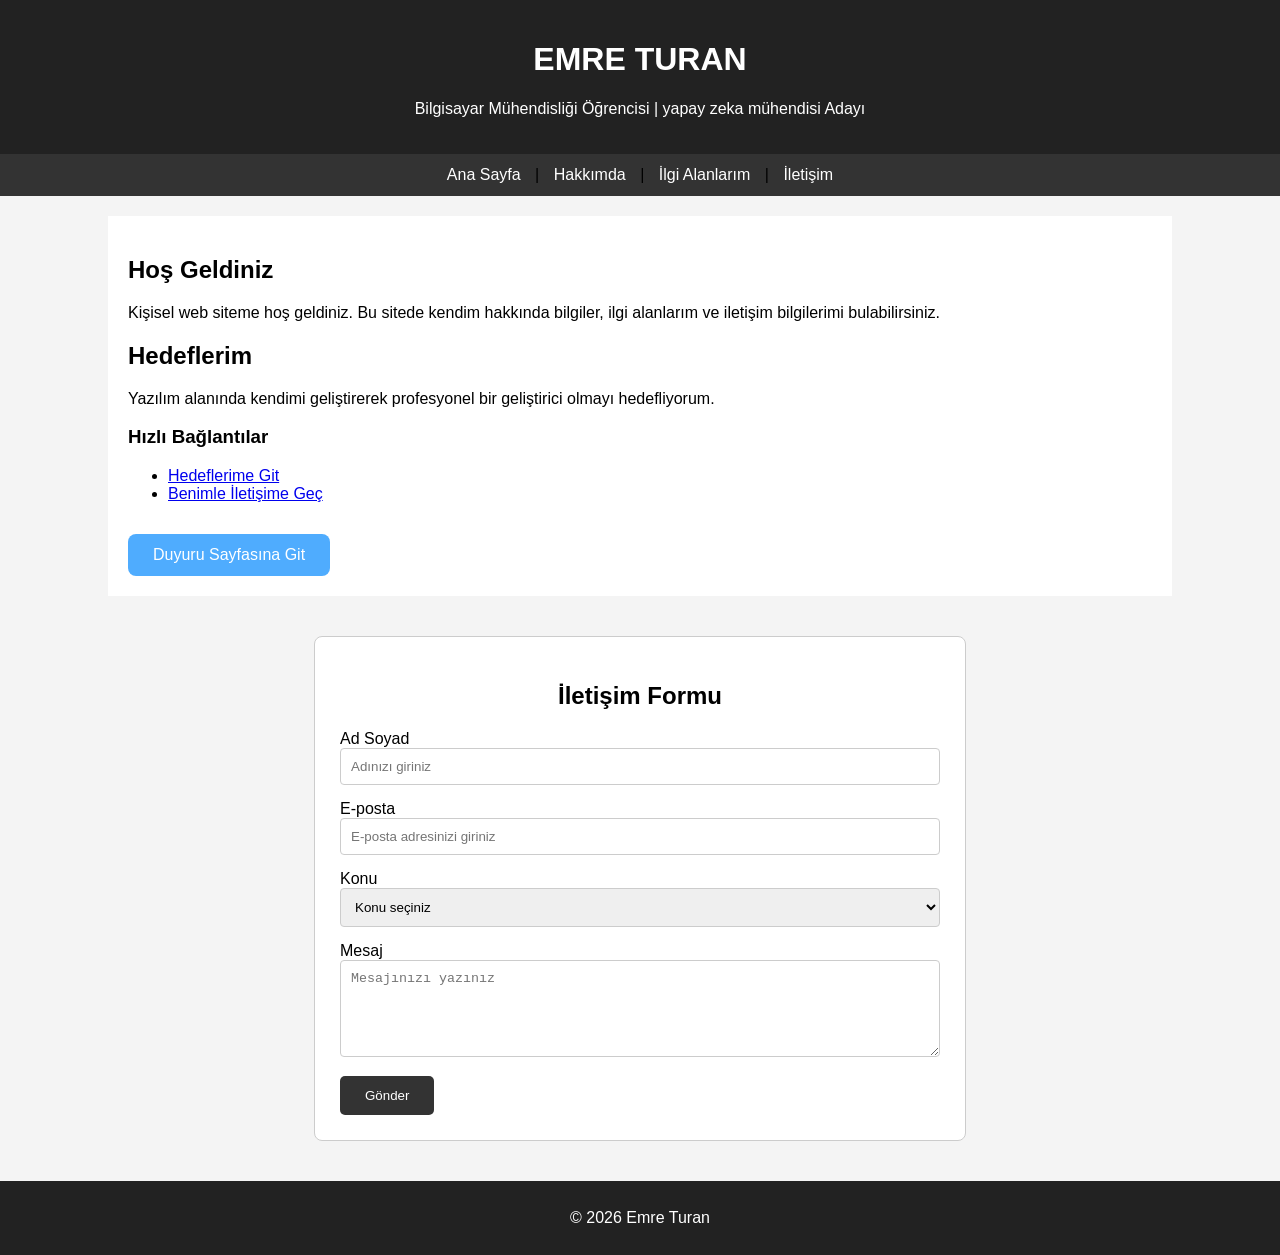
<file: index.html>
<!DOCTYPE html>
<html lang="tr">

<head>
    <meta charset="UTF-8">
    <title>Ana Sayfa</title>
    <link rel="stylesheet" href="style.css">
</head>

<body>

<header>
    <h1>EMRE TURAN</h1>
    <p>Bilgisayar Mühendisliği Öğrencisi | yapay zeka mühendisi Adayı</p>
</header>

<nav>
    <a href="index.html">Ana Sayfa</a> |
    <a href="about.html">Hakkımda</a> |
    <a href="interests.html">İlgi Alanlarım</a> |
    <a href="contact.html">İletişim</a>
</nav>

<main class="container">

    <h2>Hoş Geldiniz</h2>

    <p>
        Kişisel web siteme hoş geldiniz. Bu sitede kendim hakkında bilgiler,
        ilgi alanlarım ve iletişim bilgilerimi bulabilirsiniz.
    </p>

    <h2 id="hedef">Hedeflerim</h2>

    <p>
        Yazılım alanında kendimi geliştirerek profesyonel bir geliştirici
        olmayı hedefliyorum.
    </p>

    <h3>Hızlı Bağlantılar</h3>

    <ul>
        <li><a href="#hedef">Hedeflerime Git</a></li>
        <li><a href="contact.html">Benimle İletişime Geç</a></li>
    </ul>

    <!-- Duyuru Sayfasına Git Butonu -->
    <a href="lab-position.html" class="home-button">Duyuru Sayfasına Git</a>

</main>

<div class="contact-container">

    <h2>İletişim Formu</h2>

    <form>

        <label for="name">Ad Soyad</label>
        <input type="text" id="name" name="name" placeholder="Adınızı giriniz" required>

        <label for="email">E-posta</label>
        <input type="email" id="email" name="email" placeholder="E-posta adresinizi giriniz" required>

        <label for="subject">Konu</label>
        <select id="subject" name="subject">

            <option value="">Konu seçiniz</option>
            <option>İş Teklifi</option>
            <option>Soru</option>
            <option>Geri Bildirim</option>

        </select>

        <label for="message">Mesaj</label>
        <textarea id="message" name="message" rows="5" 
        placeholder="Mesajınızı yazınız"></textarea>

        <button type="submit">Gönder</button>

    </form>

</div>


<footer>
    <p>© 2026 Emre Turan</p>
</footer>

</body>
</html>
</file>
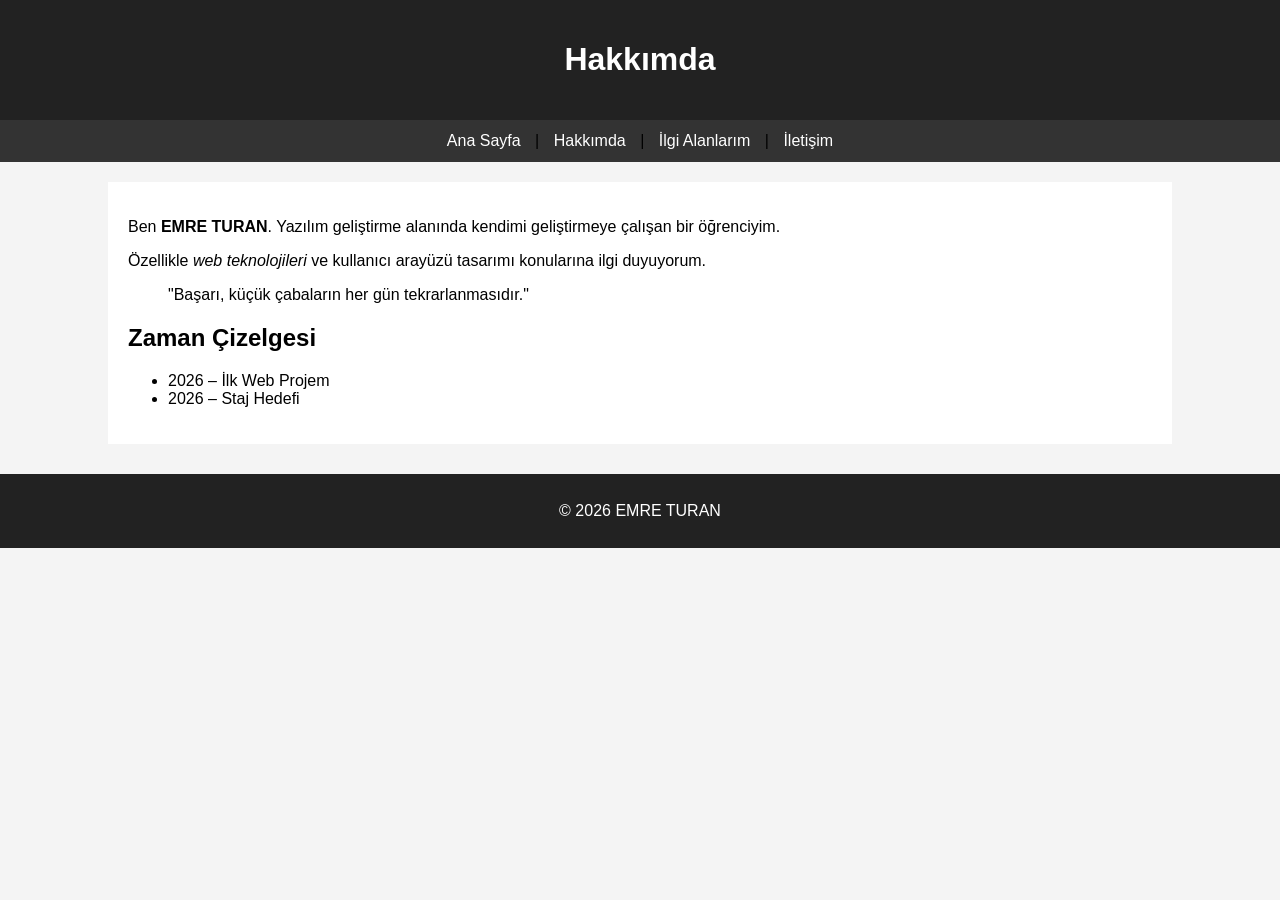
<file: about.html>
<!DOCTYPE html>
<html lang="tr">

<head>
    <meta charset="UTF-8">
    <title>Hakkımda</title>

    <link rel="stylesheet" href="style.css">
</head>

<body>

<header>
    <h1>Hakkımda</h1>
</header>

<nav>
    <a href="index.html">Ana Sayfa</a> |
    <a href="about.html">Hakkımda</a> |
    <a href="interests.html">İlgi Alanlarım</a> |
    <a href="contact.html">İletişim</a>
</nav>

<main class="container">

    <p>
        Ben <strong>EMRE TURAN</strong>. Yazılım geliştirme alanında
        kendimi geliştirmeye çalışan bir öğrenciyim.
    </p>

    <p>
        Özellikle <em>web teknolojileri</em> ve kullanıcı arayüzü
        tasarımı konularına ilgi duyuyorum.
    </p>

    <blockquote>
        "Başarı, küçük çabaların her gün tekrarlanmasıdır."
    </blockquote>

    <h2>Zaman Çizelgesi</h2>

    <ul>
        <li>2026 – İlk Web Projem</li>
        <li>2026 – Staj Hedefi</li>
    </ul>

</main>

<footer>
    <p>© 2026 EMRE TURAN</p>
</footer>

</body>
</html>
</file>
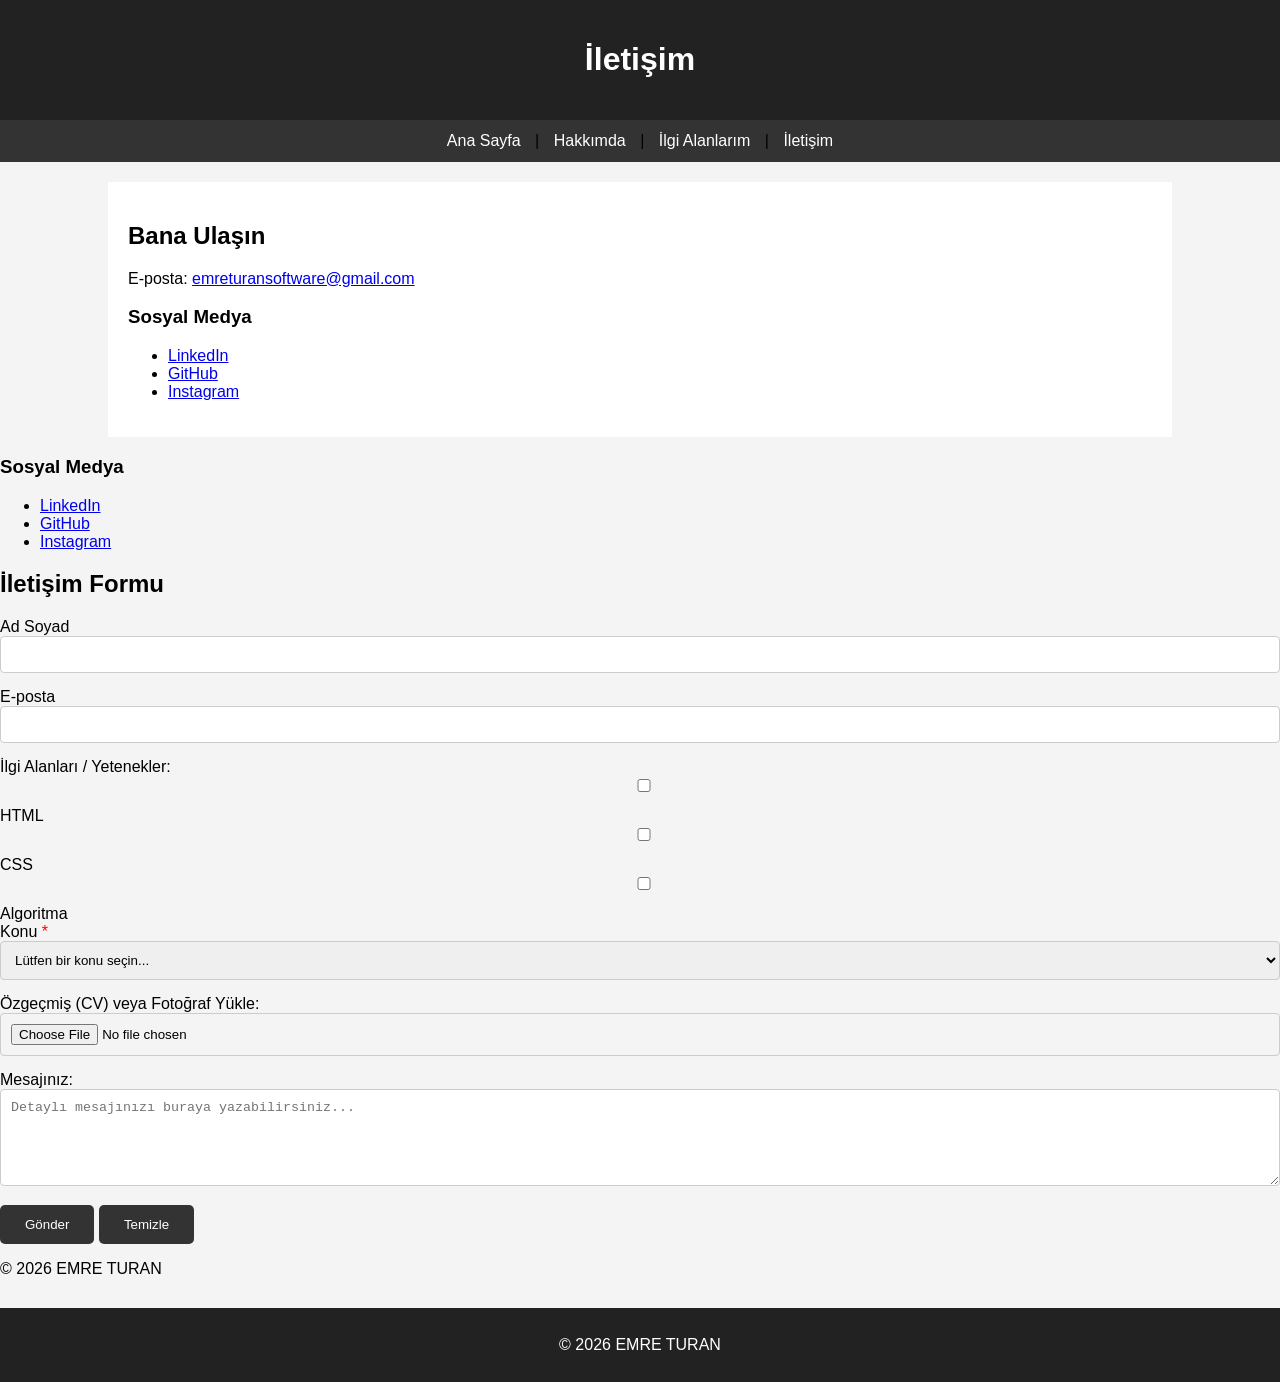
<file: contact.html>
<!DOCTYPE html>
<html lang="tr">

<head>
    <meta charset="UTF-8">
    <title>İletişim</title>

    <link rel="stylesheet" href="style.css">
</head>

<body>

<header>
    <h1>İletişim</h1>
</header>

<nav>
    <a href="index.html">Ana Sayfa</a> |
    <a href="about.html">Hakkımda</a> |
    <a href="interests.html">İlgi Alanlarım</a> |
    <a href="contact.html">İletişim</a>
</nav>

<main class="container">

    <h2>Bana Ulaşın</h2>

    <p>E-posta: 
        <a href="mailto:emreturansoftware@gmail.com">
            emreturansoftware@gmail.com
        </a>
    </p>

    <h3>Sosyal Medya</h3>

    <ul>
        <li><a href="#">LinkedIn</a></li>

        <li>
            <a href="https://github.com/emreturan24/emreturan24.github.io" target="_blank">
                GitHub
            </a>
        </li>

        <li><a href="#">Instagram</a></li>
    </ul>

</main>

</body>

</html>

        <h3>Sosyal Medya</h3>
        <ul>
            <li><a href="#">LinkedIn</a></li>
            <li>
                <a href="https://github.com/emreturan24/emreturan24.github.io" target="_blank">GitHub</a>
            </li>
            <li><a href="#">Instagram</a></li>
        </ul>

        <h2>İletişim Formu</h2>
        <form>
            <div class="form-group">
                <label for="name">Ad Soyad</label>
                <input type="text" id="name" name="name" required>
            </div>

            <div class="form-group">
                <label for="email">E-posta</label>
                <input type="email" id="email" name="email" required>
            </div>

            <div class="form-group">
                <label>İlgi Alanları / Yetenekler:</label>
                <div class="checkbox-group">
                    <div>
                        <input type="checkbox" id="html" name="skills" value="HTML">
                        <label for="html">HTML</label>
                    </div>
                    <div>
                        <input type="checkbox" id="css" name="skills" value="CSS">
                        <label for="css">CSS</label>
                    </div>
                    <div>
                        <input type="checkbox" id="algoritma" name="skills" value="Algoritma">
                        <label for="algoritma">Algoritma</label>
                    </div>
                </div>
            </div>

            <div class="form-group">
                <label for="subject">Konu <span style="color: red;">*</span></label>
                <select id="subject" name="subject" required>
                    <option>Lütfen bir konu seçin...</option>
                    <option>İş Teklifi</option>
                    <option>Soru</option>
                    <option>Geri Bildirim</option>
                </select>
            </div>

            <div class="form-group">
                <label for="file">Özgeçmiş (CV) veya Fotoğraf Yükle:</label>
                <input type="file" id="file" name="file">
            </div>

            <div class="form-group">
                <label for="message">Mesajınız:</label>
                <textarea id="message" name="message" rows="5" placeholder="Detaylı mesajınızı buraya yazabilirsiniz..."></textarea>
            </div>

            <div class="form-buttons">
                <button type="submit">Gönder</button>
                <button type="reset">Temizle</button>
            </div>
        </form>
    </div>

    <div class="page-footer">
        <p>© 2026 EMRE TURAN</p>
    </div>
</div>

</body>

</html>

    </form>

</div>


<footer>
    <p>© 2026 EMRE TURAN</p>
</footer>

</body>
</html>
</file>
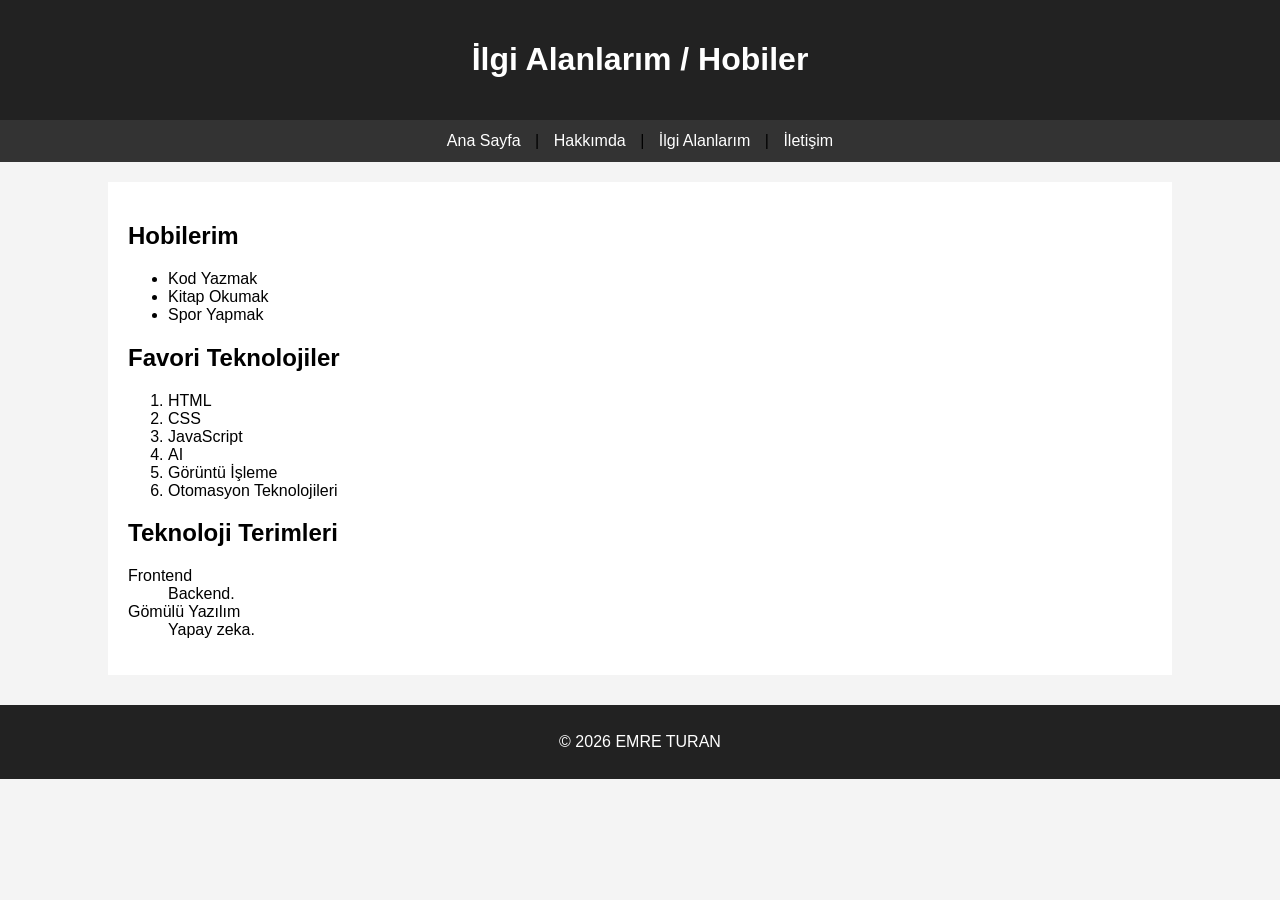
<file: interests.html>
<!DOCTYPE html>
<html lang="tr">

<head>
    <meta charset="UTF-8">
    <title>İlgi Alanlarım</title>

    <link rel="stylesheet" href="style.css">
</head>

<body>

<header>
    <h1>İlgi Alanlarım / Hobiler</h1>
</header>

<nav>
    <a href="index.html">Ana Sayfa</a> |
    <a href="about.html">Hakkımda</a> |
    <a href="interests.html">İlgi Alanlarım</a> |
    <a href="contact.html">İletişim</a>
</nav>

<main class="container">

    <h2>Hobilerim</h2>
    <ul>
        <li>Kod Yazmak</li>
        <li>Kitap Okumak</li>
        <li>Spor Yapmak</li>
    </ul>

    <h2>Favori Teknolojiler</h2>
    <ol>
        <li>HTML</li>
        <li>CSS</li>
        <li>JavaScript</li>
        <li>AI</li>
        <li>Görüntü İşleme</li>
        <li>Otomasyon Teknolojileri</li>
    </ol>

    <h2>Teknoloji Terimleri</h2>
    <dl>

        <dt>Frontend</dt>
        <dd>Backend.</dd>

        <dt>Gömülü Yazılım</dt>
        <dd>Yapay zeka.</dd>

    </dl>

</main>

<footer>
    <p>© 2026 EMRE TURAN</p>
</footer>

</body>
</html>
</file>
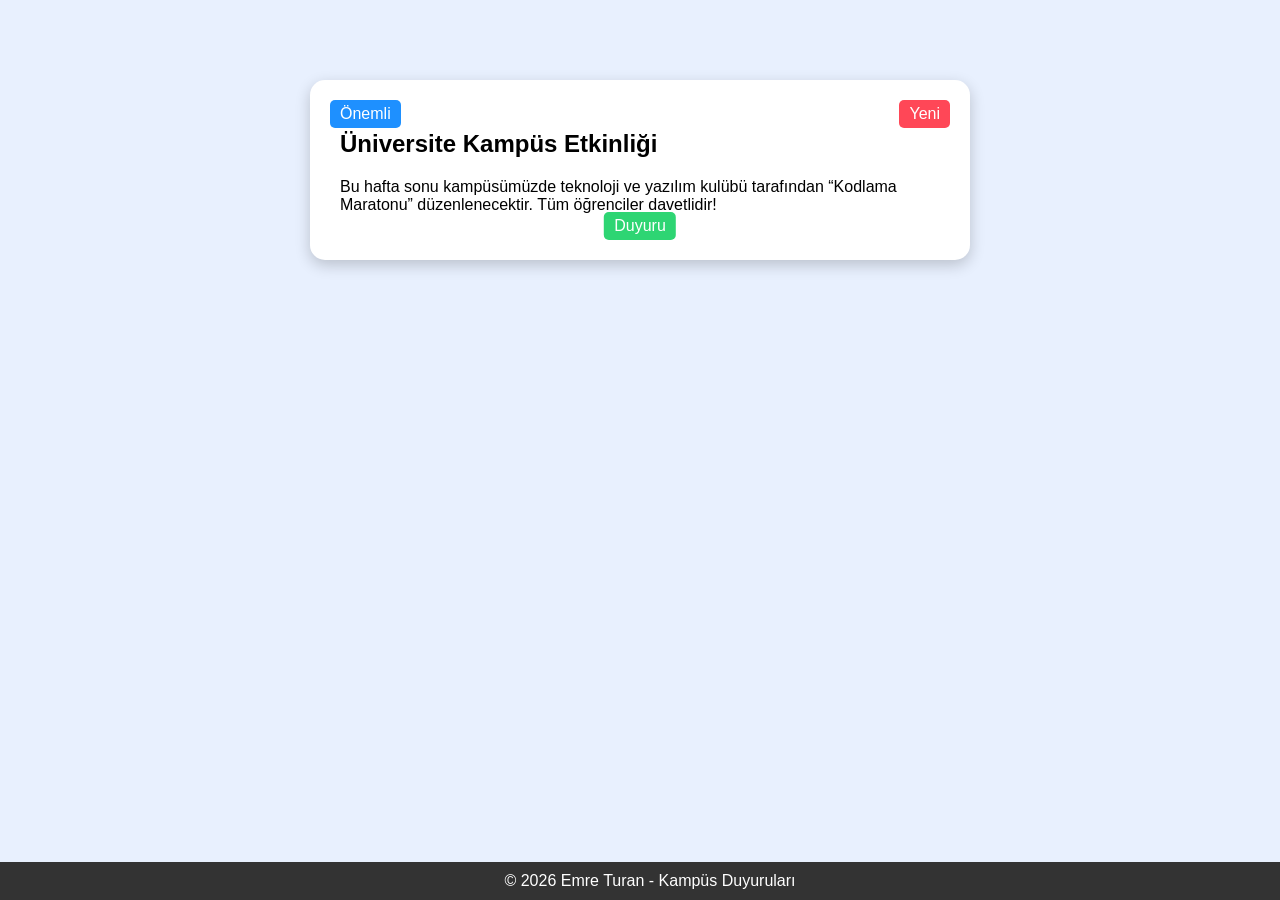
<file: lab-position.html>
<!DOCTYPE html>
<html lang="tr">
<head>
    <meta charset="UTF-8">
    <title>Duyuru Kartı</title>
    <link rel="stylesheet" href="style.css">
    <style>
        /* LAB SAYFA ÖZEL CSS */
        body {
            background: #e8f0fe;
            margin: 0;
            font-family: Arial, sans-serif;
        }

        .card-container {
            position: relative; /* relative kapsayıcı */
            width: 600px;
            margin: 80px auto;
            background: white;
            border-radius: 15px;
            padding: 30px;
            box-shadow: 0 5px 15px rgba(0,0,0,0.2);
        }

        /* Absolute öğeler */
        .badge1 {
            position: absolute;
            top: 20px;
            right: 20px;
            background: #ff4757;
            color: white;
            padding: 5px 10px;
            border-radius: 5px;
        }

        .badge2 {
            position: absolute;
            top: 20px;
            left: 20px;
            background: #1e90ff;
            color: white;
            padding: 5px 10px;
            border-radius: 5px;
            z-index: 2; /* z-index örneği */
        }

        .badge3 {
            position: absolute;
            bottom: 20px;
            right: 50%;
            transform: translateX(50%);
            background: #2ed573;
            color: white;
            padding: 5px 10px;
            border-radius: 5px;
        }

        /* Fixed öğe */
        .fixed-footer {
            position: fixed;
            bottom: 0;
            left: 0;
            width: 100%;
            background: #333;
            color: white;
            text-align: center;
            padding: 10px;
            z-index: 100;
        }

        /* Hover ve animasyonlar */
        .card-container:hover {
            transform: scale(1.02);
            transition: 0.3s;
            cursor: pointer;
        }

        .badge1:hover,
        .badge2:hover,
        .badge3:hover {
            transform: scale(1.1);
            transition: 0.3s;
            cursor: pointer;
        }
    </style>
</head>
<body>

<div class="card-container">
    <div class="badge1">Yeni</div>
    <div class="badge2">Önemli</div>
    <div class="badge3">Duyuru</div>

    <h2>Üniversite Kampüs Etkinliği</h2>
    <p>
        Bu hafta sonu kampüsümüzde teknoloji ve yazılım kulübü tarafından
        “Kodlama Maratonu” düzenlenecektir. Tüm öğrenciler davetlidir!
    </p>
</div>

<div class="fixed-footer">
    © 2026 Emre Turan - Kampüs Duyuruları
</div>

</body>
</html>
</file>
<file: style.css>
/* ===== Genel ===== */

body{
    margin:0;
    font-family: Arial, sans-serif;
    background:#f4f4f4;
}

/* ===== Header ===== */

header{
    background:#222;
    color:white;
    text-align:center;
    padding:20px;
}

/* ===== Menü ===== */

nav{
    background:#333;
    text-align:center;
    padding:12px;
}

nav a{
    color:white;
    text-decoration:none;
    margin:0 10px;
}

nav a:hover{
    color:#ddd;
}

/* ===== Ana içerik ===== */

.container{
    width:80%;
    margin:auto;
    background:white;
    padding:20px;
    margin-top:20px;
}

.contact-container{
    width:600px;
    margin:40px auto;
    padding:25px;
    background:white;
    border:1px solid #ccc;
    border-radius:8px;
}

.contact-container h2{
    text-align:center;
    margin-bottom:20px;
}

/* input alanları */

input,
select,
textarea{
    width:100%;
    padding:10px;
    margin-bottom:15px;
    border:1px solid #ccc;
    border-radius:4px;
    box-sizing:border-box;
}

/* buton */

button{
    background:#333;
    color:white;
    border:none;
    padding:12px 25px;
    border-radius:5px;
    cursor:pointer;
}

button:hover{
    background:#555;
}

/* ===== Footer ===== */

footer{
    background:#222;
    color:white;
    text-align:center;
    padding:12px;
    margin-top:30px;
}

/* ===== Duyuru Sayfası Butonu ===== */
.home-button {
    display: inline-block;
    padding: 12px 25px;
    background: #4facfe;
    color: white;
    text-decoration: none;
    border-radius: 8px;
    transition: 0.3s;
    margin-top: 15px;
}

.home-button:hover {
    background: #0077ff;
    cursor: pointer;
}
</file>
